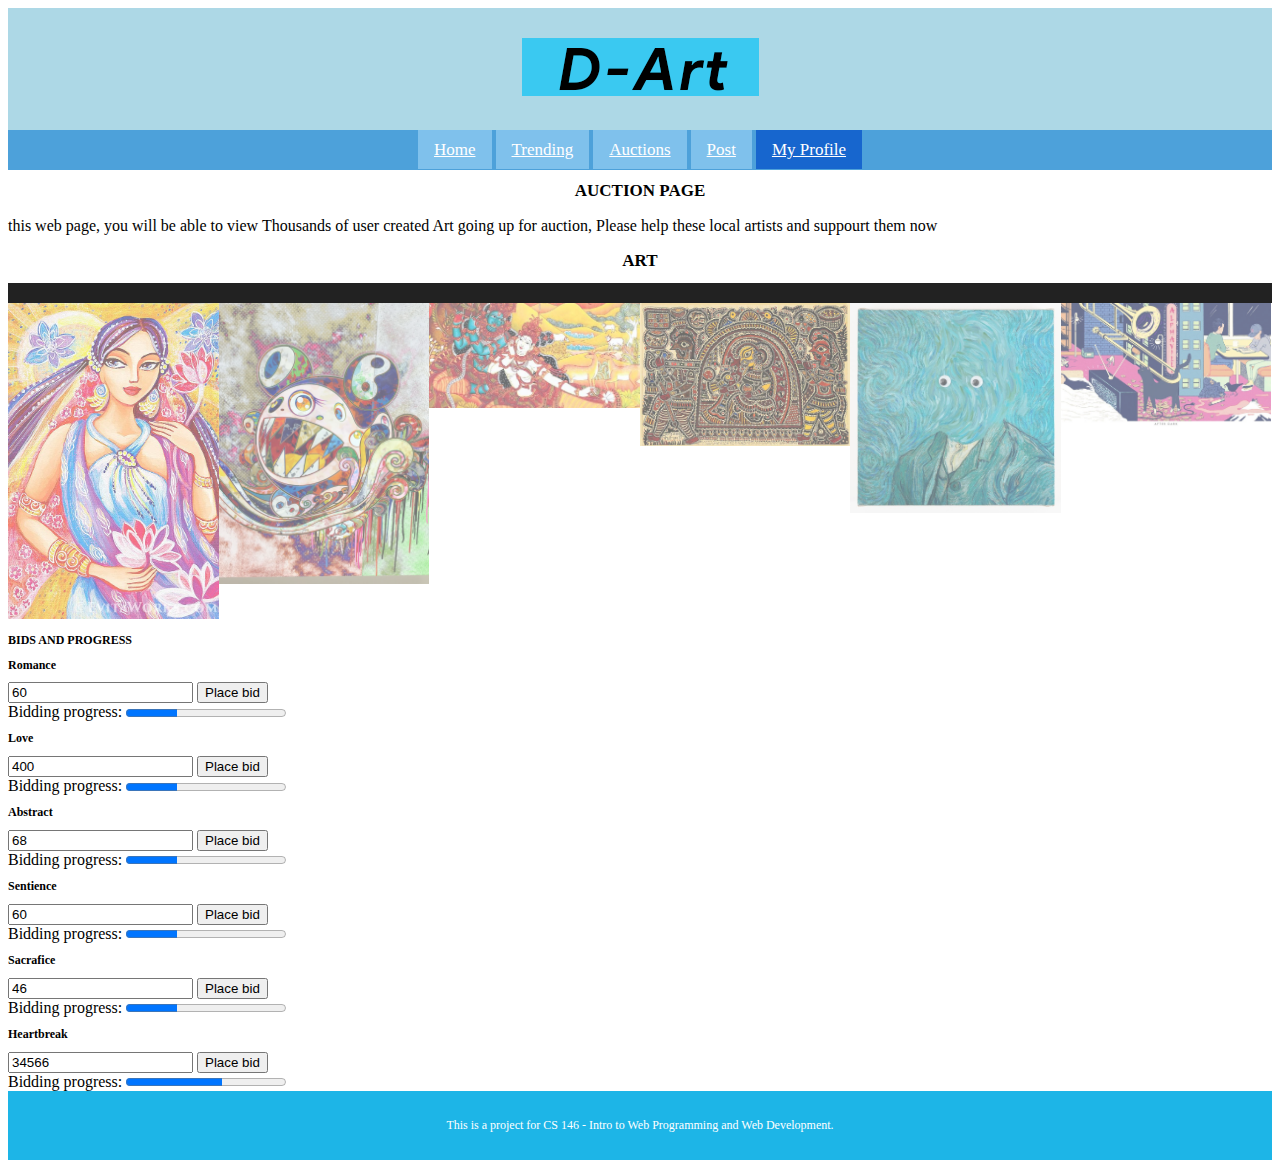
<file: auction_jonathan.html>
<!DOCTYPE html>
<html>
<head>
<title> AUCTION PAGE </title>
<meta charset ="utf-8">
<meta name="viewport" content="width=device-width, initial-scale=1.0">
<link rel="stylesheet" type="text/css" href="css_dir/styles_eric.css" media="screen"/>
<link rel="stylesheet" type= "text/css" media="screen" href="css_dir/styles_jonathan.css">
<script src="js_dir/script_jonathan.js"></script>

</head>
<body>






  <div id="mySidenav" class="sidenav">
    <a class="closebtn" onclick="closeNav()">&times;</a>
    <a href="home_eric.html">Home</a>
    <a href="trending_will.html">Trending</a>
    <a href="auction_jonathan.html">Auctions</a>
    <a href="post_zhenhan.html">Post</a>
    <a href="profile_timothy.html">My Profile</a>
</div>

<div class="top_div">
    <span class=nav_button onclick="openNav()">&#9776; </span>
    <img class=top_logo src="images/general/logo.png" alt="logo">
    <nav class="top_navigation_bar">
        <div class="topnav">
            <a href="home_eric.html">Home</a>
            <a href="trending_will.html">Trending</a>
            <a href="auction_jonathan.html">Auctions</a>
            <a href="post_zhenhan.html">Post</a>
            <a class="active" href="profile_timothy.html">My Profile</a>
        </div>
    </nav>
</div>





<h1> AUCTION PAGE </h1>


<p>this web page, you will be able to view Thousands of user created Art going up for auction, Please help these local artists and suppourt them now</p>

<h1>ART</h1>

<div class="container">

  <!-- Full-width images with number text -->
  <div class="mySlides">
    <div class="numbertext">1 / 6</div>
      <img src="images/user_images/images_jonathan/art1.jpg" style="width:100%">
  </div>

  <div class="mySlides">
    <div class="numbertext">2 / 6</div>
      <img src="images/user_images/images_jonathan/art2.jpg" style="width:100%">
  </div>

  <div class="mySlides">
    <div class="numbertext">3 / 6</div>
      <img src="images/user_images/images_jonathan/art3.jpg" style="width:100%">
  </div>

  <div class="mySlides">
    <div class="numbertext">4 / 6</div>
      <img src="images/user_images/images_jonathan/art4.jpg" style="width:100%">
  </div>

  <div class="mySlides">
    <div class="numbertext">5 / 6</div>
      <img src="images/user_images/images_jonathan/art5.jpg" style="width:100%">
  </div>

  <div class="mySlides">
    <div class="numbertext">6 / 6</div>
      <img src="images/user_images/images_jonathan/art6.jpg" style="width:100%">
  </div>

  
  <a class="prev" onclick="plusSlides(-1)">&#10094;</a>
  <a class="next" onclick="plusSlides(1)">&#10095;</a>

  
  <div class="caption-container">
    <p id="caption"></p>
  </div>

  
  <div class="row">
    <div class="column">
      <img class="demo cursor" src="images/user_images/images_jonathan/art1.jpg" style="width:100%" onclick="currentSlide(1)" alt="Romance">
    </div>
    <div class="column">
      <img class="demo cursor" src="images/user_images/images_jonathan/art2.jpg" style="width:100%" onclick="currentSlide(2)" alt="love">
    </div>
    <div class="column">
      <img class="demo cursor" src="images/user_images/images_jonathan/art3.jpg" style="width:100%" onclick="currentSlide(3)" alt="abstract">
    </div>
    <div class="column">
      <img class="demo cursor" src="images/user_images/images_jonathan/art4.jpg" style="width:100%" onclick="currentSlide(4)" alt="sentience">
    </div>
    <div class="column">
      <img class="demo cursor" src="images/user_images/images_jonathan/art5.jpg" style="width:100%" onclick="currentSlide(5)" alt="sacrafice">
    </div>
    <div class="column">
      <img class="demo cursor" src="images/user_images/images_jonathan/art6.jpg" style="width:100%" onclick="currentSlide(6)" alt="heartbreak">
    </div>
  </div>
</div>


<h2>BIDS AND PROGRESS</h2>


<div>
  <h2>Romance</h2>
<form>
  <input type="text" id="number" value="60"/>
  <input type="button" onclick="incrementValue()" value="Place bid" />
</form>
<label for="file">Bidding progress:</label>
<progress id="file" value="32" max="100"> 32% </progress>

</div>
<div>
  <h2>Love</h2>
<form>
  <input type="text" id="number" value="400"/>
  <input type="button" onclick="incrementValue2()" value="Place bid" />
</form>
<label for="file">Bidding progress:</label>
<progress id="file" value="32" max="100"> 70% </progress>

</div>

<div>
  <h2>Abstract</h2>
<form>
  <input type="text" id="number" value="68"/>
  <input type="button" onclick="incrementValue3()" value="Place bid" />
</form>
<label for="file">Bidding progress:</label>
<progress id="file" value="32" max="100"> 20% </progress>

</div>

<div>
  <h2>Sentience</h2>
<form>
  <input type="text" id="number" value="60"/>
  <input type="button" onclick="incrementValue4()" value="Place bid" />
</form>
<label for="file">Bidding progress:</label>
<progress id="file" value="32" max="100"> 50% </progress>

</div>

<div>
  <h2>Sacrafice</h2>
<form>
  <input type="text" id="number" value="46"/>
  <input type="button" onclick="incrementValue5()" value="Place bid" />
</form>
<label for="file">Bidding progress:</label>
<progress id="file" value="32" max="100"> 90% </progress>

</div>

<div>
  <h2>Heartbreak</h2>
<form>
  <input type="text" id="number" value="34566"/>
  <input type="button" onclick="incrementValue6()" value="Place bid" />
</form>
<label for="file">Bidding progress:</label>
<progress id="file" value="60" max="100"> 70% </progress>

</div>
















<footer class="footer">
  <p>This is a project for CS 146 - Intro to Web Programming and Web Development.</p>
</footer>


</body>
</html>
</file>
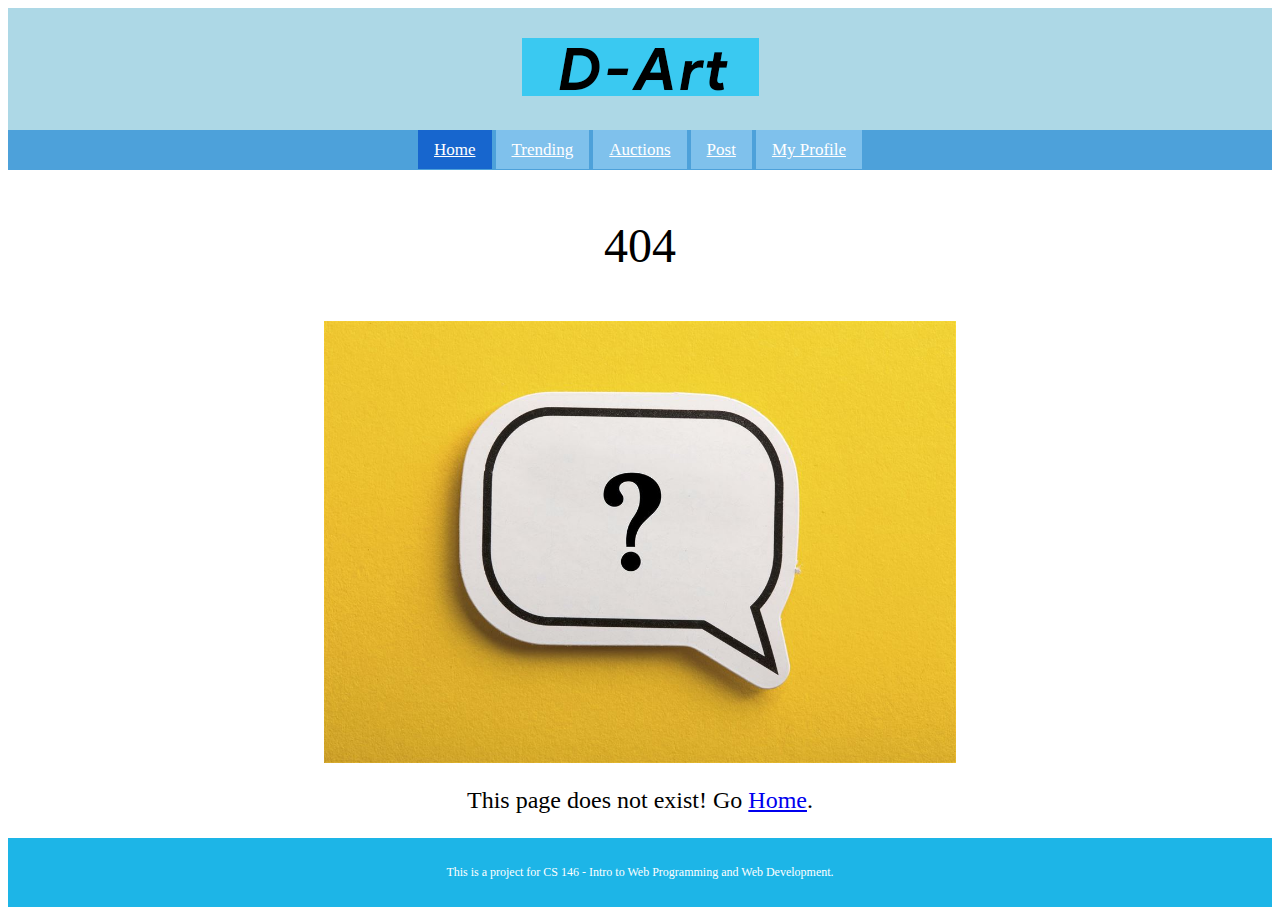
<file: DNE_eric.html>
<!DOCTYPE html>

<html lang="en">

<head>
    <meta charset="UTF-8">
    <meta name="viewport" content="width=device-width, initial-scale=1.0">
    <link rel="stylesheet" type="text/css" media="screen" href="css_dir/styles_eric.css">
    <script src="js_dir/script_eric.js"></script>
    <title>D-Art</title>
</head>

<body>

    <div id="mySidenav" class="sidenav">
        <a class="closebtn" onclick="closeNav()">&times;</a>
        <a href="home_eric.html">Home</a>
        <a href="trending_will.html">Trending</a>
        <a href="auction_jonathan.html">Auctions</a>
        <a href="post_zhenhan.html">Post</a>
        <a href="profile_timothy.html">My Profile</a>
    </div>

    <div class="top_div">
        <span class=nav_button onclick="openNav()">&#9776; </span>
        <img class=top_logo src="images/general/logo.png" alt="logo">
        <nav class="top_navigation_bar">
            <div class="topnav">
                <a class="active" href="home_eric.html">Home</a>
                <a href="trending_will.html">Trending</a>
                <a href="auction_jonathan.html">Auctions</a>
                <a href="post_zhenhan.html">Post</a>
                <a href="profile_timothy.html">My Profile</a>
            </div>
        </nav>
    </div>

    <div>
        <p class="dne_p">404</p>
        <img class="dne_question_img" src="images/general/question mark.jpg">
        <p class="dne_description">This page does not exist! Go <a href="home_eric.html">Home</a>.</p>
    </div>

    <footer class="footer">
        <p>This is a project for CS 146 - Intro to Web Programming and Web Development.</p>
    </footer>
    
</body>

</html>
</file>
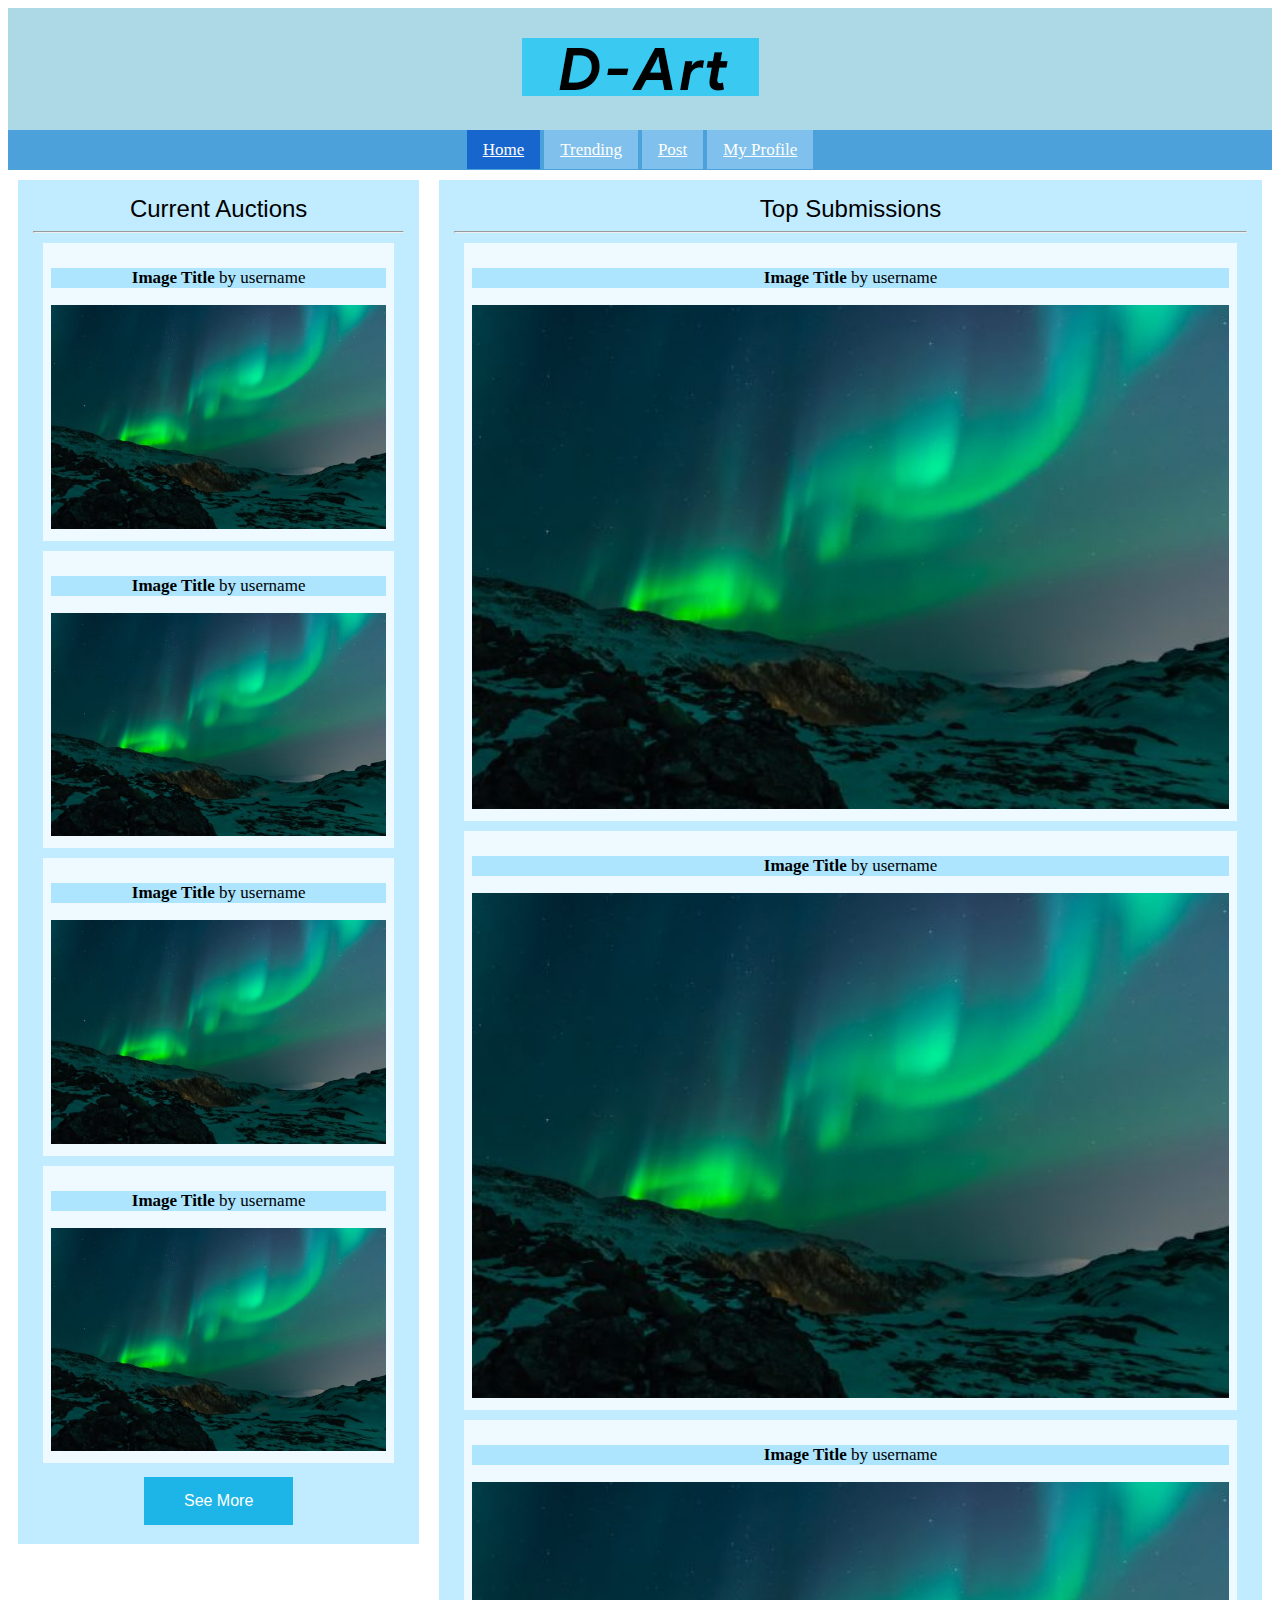
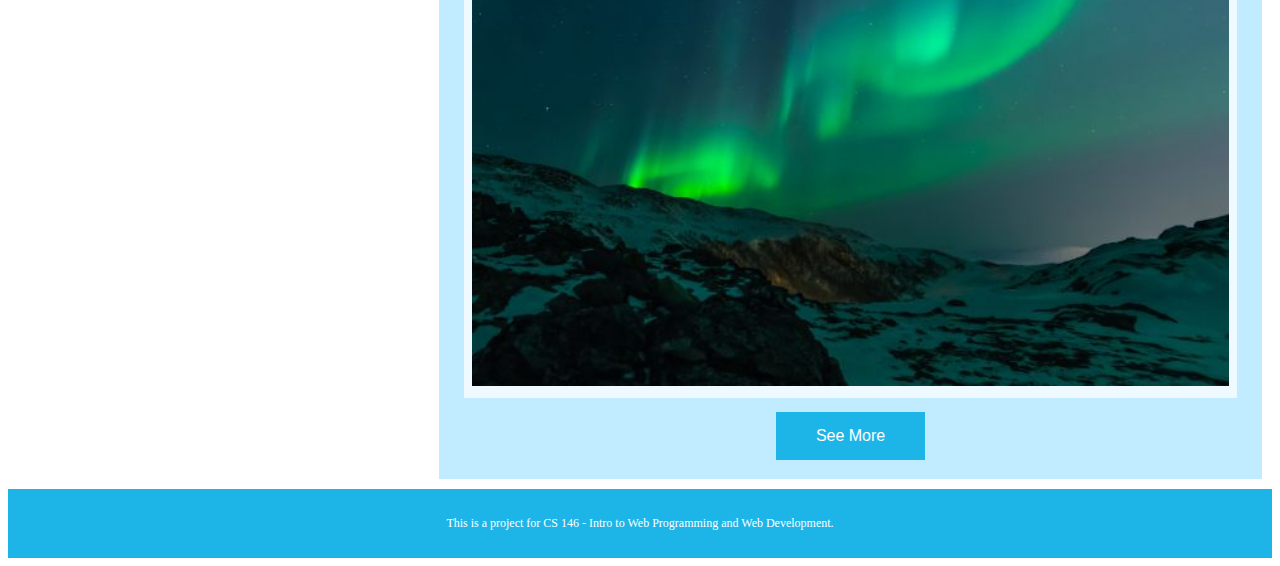
<file: home.html>
<!DOCTYPE html>

<html lang="en">

<head>
    <meta charset="UTF-8">
    <meta name="viewport" content="width=device-width, initial-scale=1.0">
    <link rel="stylesheet" type="text/css" media="screen" href="styles.css">
    <title>D-Art</title>
</head>

<body>

    <div id="mySidenav" class="sidenav">
        <a href="javascript:void(0)" class="closebtn" onclick="closeNav()">&times;</a>
        <a href="#">Home</a>
        <a href="#">Trending</a>
        <a href="#">Post</a>
        <a href="#">My Profile</a>
    </div>

    <div class="top_div">
        <span class=nav_button onclick="openNav()">&#9776; </span>
        <img class=top_logo src="images/general/logo.png" alt="logo">
        <div class="top_navigation_bar">
            <div class="topnav">
                <a class="active" href="#home">Home</a>
                <a href="#trending">Trending</a>
                <a href="#post">Post</a>
                <a href="#my_profile">My Profile</a>
            </div>
        </div>
       
    </div>

    <div class="row">
        <div class="col-4 col-s-12">
            <div class="current_auctions">

                <a class=header href="">Current Auctions</a>

                <hr class="content_line">

                <div class="submission_div">
                    <p class="submission_title"><b>Image Title</b> by username</p>
                    <img class="user_image" src="images/user_images/img_lights.jpg" alt="user photo">
                </div>
                <div class="submission_div">
                    <p class="submission_title"><b>Image Title</b> by username</p>
                    <img class="user_image" src="images/user_images/img_lights.jpg" alt="user photo">
                </div>
                <div class="submission_div">
                    <p class="submission_title"><b>Image Title</b> by username</p>
                    <img class="user_image" src="images/user_images/img_lights.jpg" alt="user photo">
                </div>
                <div class="submission_div">
                    <p class="submission_title"><b>Image Title</b> by username</p>
                    <img class="user_image" src="images/user_images/img_lights.jpg" alt="user photo">
                </div>
                
                <button class="button see_more_button" onclick="alert('This is not implemented yet!')">See More</button>
                
            </div>
        </div>
        
        <div class="col-8 col-s-12">
            <div class="top_submissions">

                <a class=header href="">Top Submissions</a>

                <hr class="content_line">

                <div class="submission_div">
                    <p class="submission_title"><b>Image Title</b> by username</p>
                    <img class="user_image" src="images/user_images/img_lights.jpg" alt="user photo">
                </div>
                <div class="submission_div">
                    <p class="submission_title"><b>Image Title</b> by username</p>
                    <img class="user_image" src="images/user_images/img_lights.jpg" alt="user photo">
                </div>
                <div class="submission_div">
                    <p class="submission_title"><b>Image Title</b> by username</p>
                    <img class="user_image" src="images/user_images/img_lights.jpg" alt="user photo">
                </div>

                <button class="button see_more_button" onclick="alert('This is not implemented yet!')">See More</button>

            </div>
        </div>
    </div>

    <div class="footer">
        <p>This is a project for CS 146 - Intro to Web Programming and Web Development.</p>
    </div>

<script>
    function openNav() {
        document.getElementById("mySidenav").style.width = "250px";
    }

    function closeNav() {
        document.getElementById("mySidenav").style.width = "0";
    }
</script>

</body>

</html>
</file>
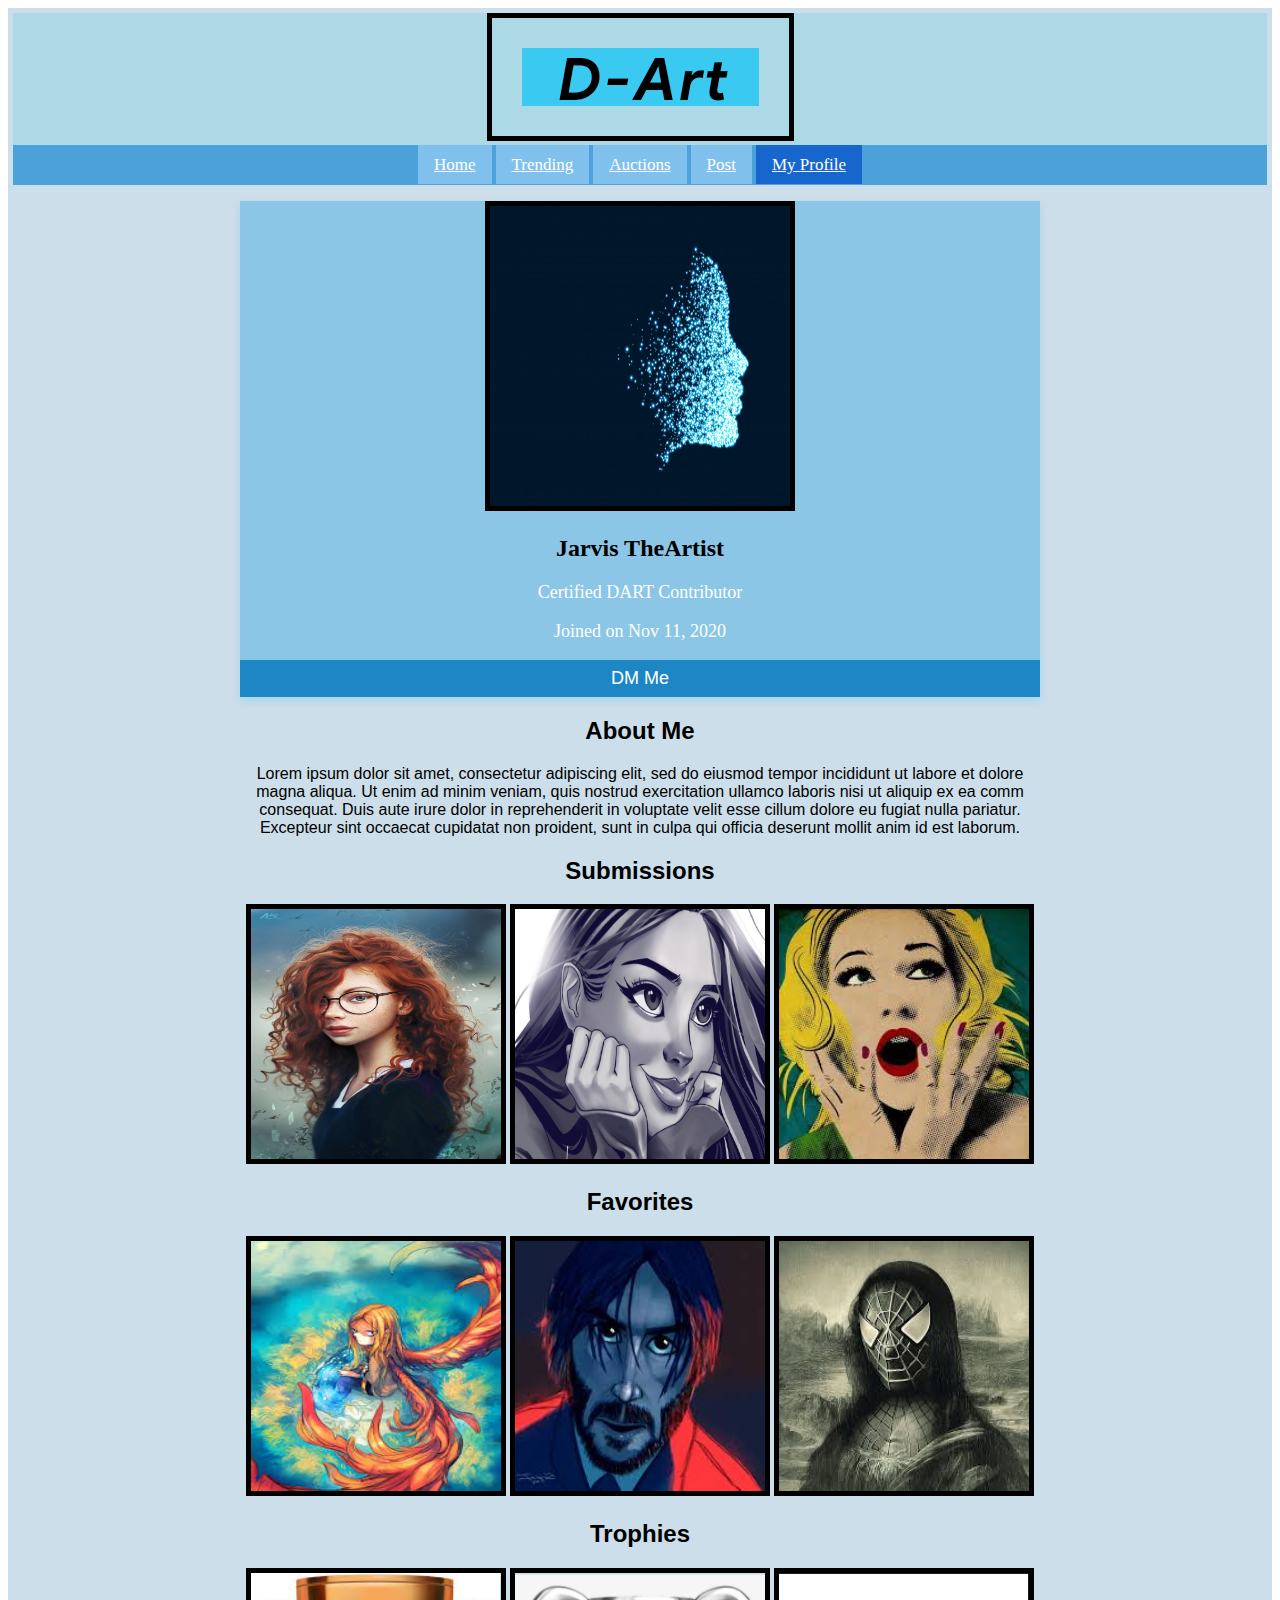
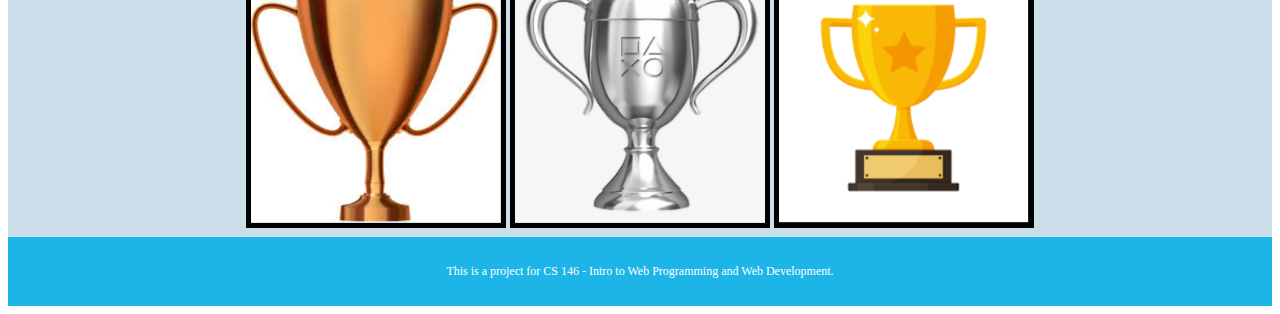
<file: profile_timothy.html>
<!DOCTYPE html>
<html>
<body>
<header>
    <link rel="stylesheet" type="text/css" href="css_dir/styles_eric.css" media="screen"/>
    <link rel="stylesheet" type="text/css" href="css_dir/styles_timothy.css" media="screen"/>
</header>
<main>
    <div id="mySidenav" class="sidenav">
        <a class="closebtn" onclick="closeNav()">&times;</a>
        <a href="home_eric.html">Home</a>
        <a href="trending_will.html">Trending</a>
        <a href="auction_jonathan.html">Auctions</a>
        <a href="post_zhenhan.html">Post</a>
        <a href="profile_timothy.html">My Profile</a>
    </div>

    <div class="top_div">
        <span class=nav_button onclick="openNav()">&#9776; </span>
        <img class=top_logo src="images/general/logo.png" alt="logo">
        <nav class="top_navigation_bar">
            <div class="topnav">
                <a href="home_eric.html">Home</a>
                <a href="trending_will.html">Trending</a>
                <a href="auction_jonathan.html">Auctions</a>
                <a href="post_zhenhan.html">Post</a>
                <a class="active" href="profile_timothy.html">My Profile</a>
            </div>
        </nav>
    </div>
<div class="profile">
    <figure>
    <img class = "pfp" src= "images/user_images/images_timothy/Profile_Image.jpg" width="300" height="300"alt="profile_pic">
    </figure>
    <h2>Jarvis TheArtist</h2>
    <p class="details">Certified DART Contributor<p>
    <p class="details">Joined on Nov 11, 2020</p>
    <p><button>DM Me</button></p>
    </div>
<article class = "about">
    <h2>About Me</h2>
    <p>Lorem ipsum dolor sit amet, consectetur adipiscing elit, sed do eiusmod tempor incididunt ut labore et dolore magna aliqua. Ut enim ad minim veniam, quis nostrud exercitation ullamco laboris nisi ut aliquip ex ea comm consequat. Duis aute irure dolor in reprehenderit in voluptate velit esse cillum dolore eu fugiat nulla pariatur. Excepteur sint occaecat cupidatat non proident, sunt in culpa qui officia deserunt mollit anim id est laborum.<p>
</article>
<article class="lists">
<h2>Submissions</h2>
<img src="images/user_images/images_timothy/Submissions/image1.jpg" width="250" height="250" alt="img">
<img src="images/user_images/images_timothy/Submissions/image2.webp" width="250" height="250" alt="img">
<img src="images/user_images/images_timothy/Submissions/image3.jpg" width="250" height="250" alt="img">
</article>
<article class="lists">
<h2>Favorites</h2>
<img src="images/user_images/images_timothy/Submissions/image4.jpg" width="250" height="250" alt="img">
<img src="images/user_images/images_timothy/Submissions/image5.jpg" width="250" height="250" alt="img">
<img src="images/user_images/images_timothy/Submissions/image6.jpg" width="250" height="250" alt="img">
</article>
<article class="lists">
<h2>Trophies</h2>
<img src="images/user_images/images_timothy/Trophies/Bronze Trophy.png" width="250" height="250"alt="img">
<img src="images/user_images/images_timothy/Trophies/Silver Trophy.png" width="250" height="250"alt="img">
<img src="images/user_images/images_timothy/Trophies/Gold Trophy.png" width="250" height="250"alt="img">
</article>

</main>
</body>
<footer class="footer">
    <p>This is a project for CS 146 - Intro to Web Programming and Web Development.</p>
</footer>
</html>
</file>
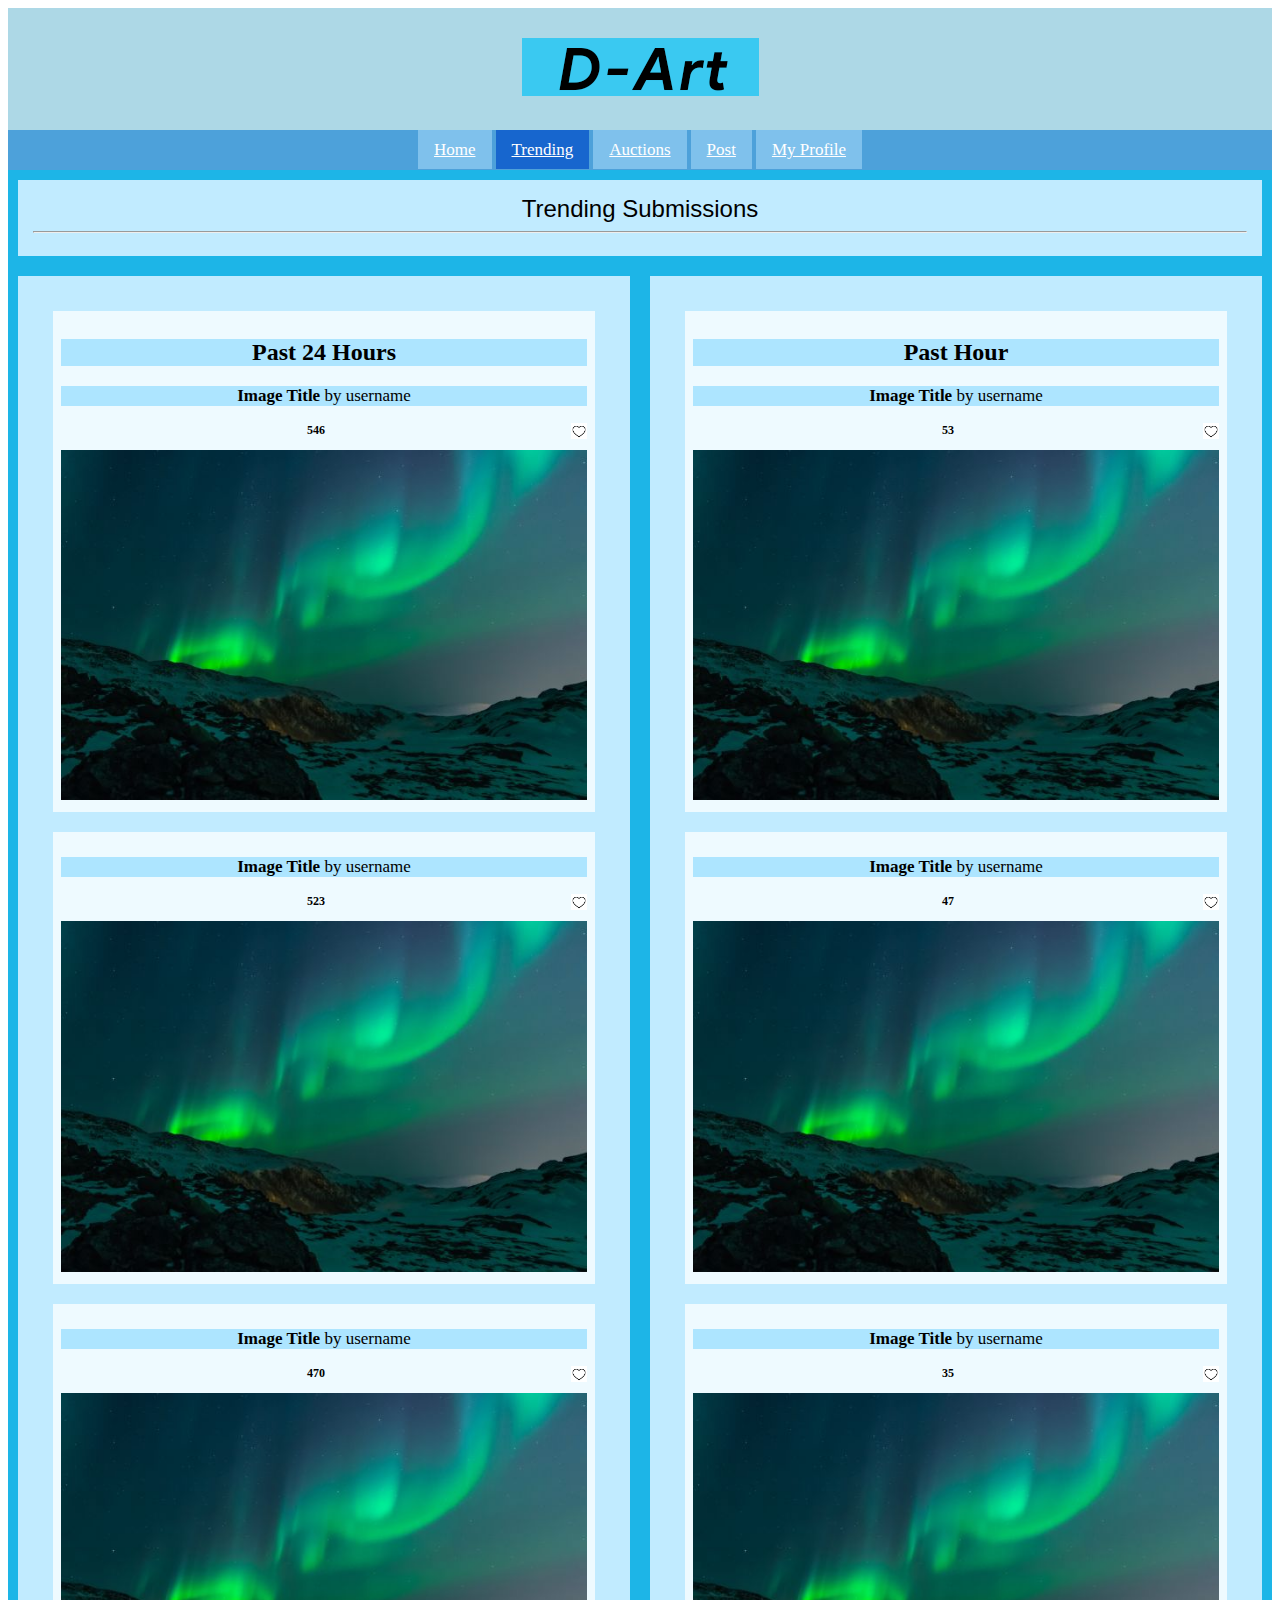
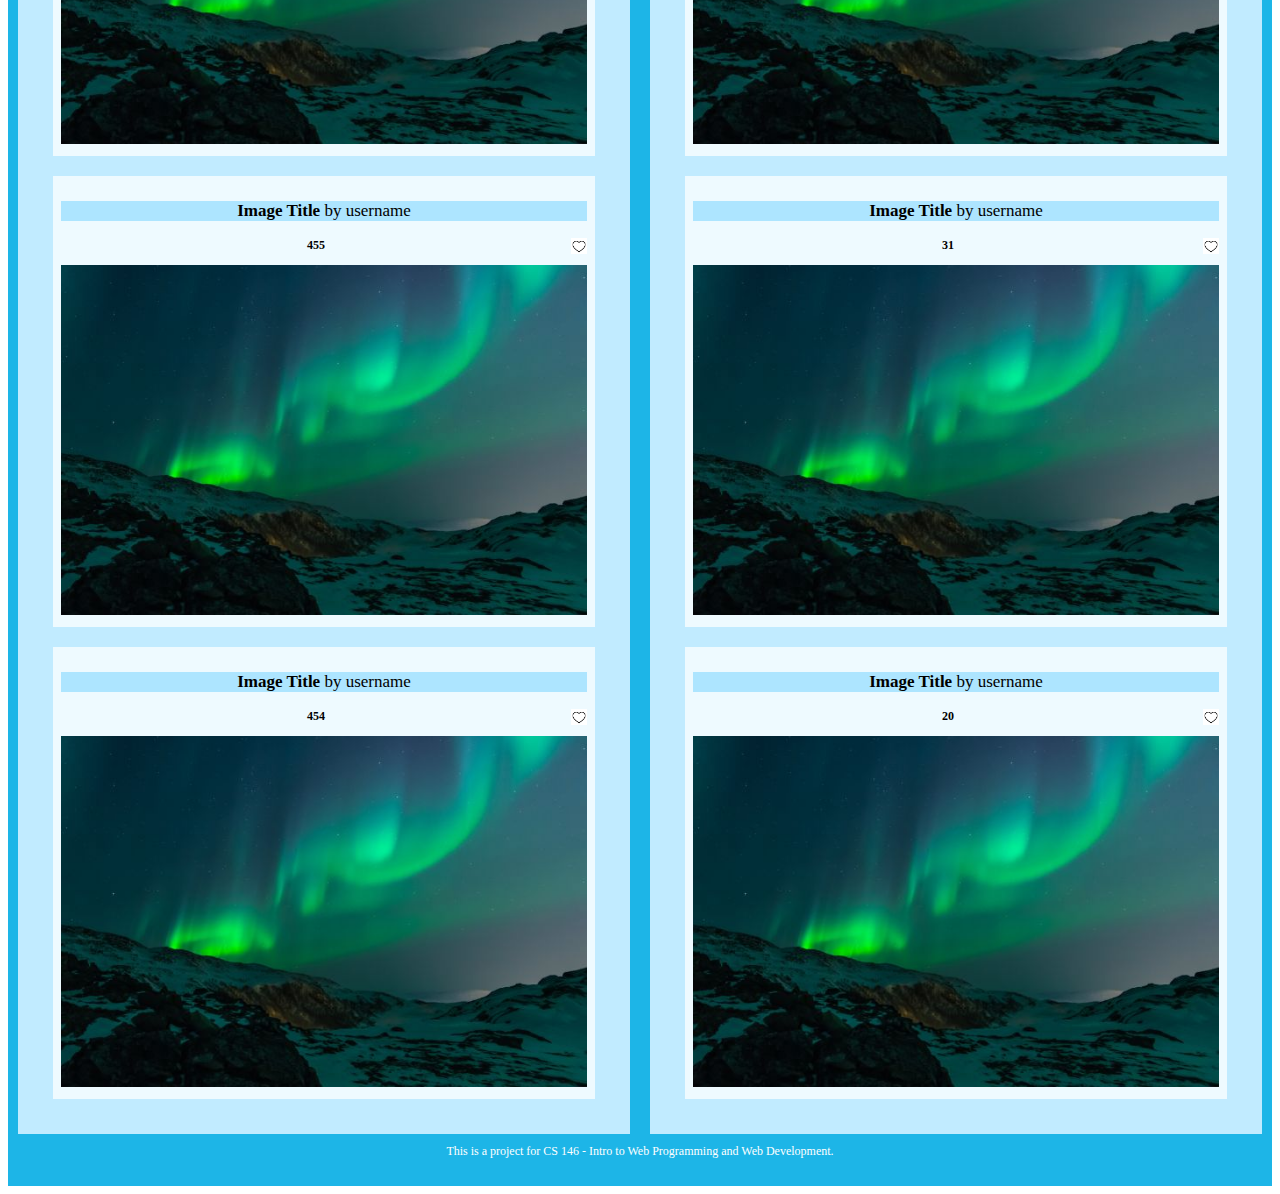
<file: trending_will.html>
<!DOCTYPE html>
<html lang="en">
    
    <head>
        <meta charset="utf-8">
        <meta name="viewport" content= "width = device-width, initial-scale=1.0">
        <link rel= "stylesheet" type = "text/css" media="screen" href = "css_dir/styles_will.css">
        <script src=js_dir/script_will.js></script>
        <title>D-Art - Trending</title>
    </head>

    <body>
        <div id="mySidenav" class="sidenav">
            <a href="javascript:void(0)" class="closebtn" onclick="closeNav()">&times;</a>
            <a href="home_eric.html">Home</a>
            <a href="#">Trending</a>
            <a href="auction_jonathan.html">Auctions</a>
            <a href="#">Post</a>
            <a href="#">My Profile</a>
        </div>
        <div class="top_div">
            <span class=nav_button onclick="openNav()">&#9776; </span>
            <img class=top_logo src="images/general/logo.png" alt="logo">
            <div class="top_navigation_bar">
                <div class="topnav">
                    <a href="home_eric.html">Home</a>
                    <a class="active" href="#trending">Trending</a>
                    <a href="auction_jonathan.html">Auctions</a>
                    <a href="post_zhenhan.html">Post</a>
                    <a href="profile_timothy.html">My Profile</a>
                </div>
            </div>
        </div>
        <div class="col-12 col-s-12">
            <div class="trending_submissions">

                <a class=header href="">Trending Submissions</a>

                <hr class="content_line">
            </div>
        </div>
        <div class="col-6 col-s-12">
            <div class="trending_submissions">
                <div class="submission_div">
                        <h2>Past 24 Hours</h2>
                        <p class="submission_title"><b>Image Title</b> by username</p>
                        <p class="number_of_likes"><b class="numlikes">546</b>
                        <input type = "image" src = "images/general/unliked_pc.png" class ="like_button" onclick = "likeImage(0)">
                        </p>
                        <img class="user_image" src="images/user_images/images_will/img_lights.jpg" alt="user photo">
                </div>
                <div class="submission_div">
                        <p class="submission_title"><b>Image Title</b> by username</p>
                        <p class="number_of_likes"><b class="numlikes">523</b>
                        <input type = "image" src = "images/general/unliked_pc.png" class ="like_button" onclick = "likeImage(1)">
                        </p>
                        <img class="user_image" src="images/user_images/images_will/img_lights.jpg" alt="user photo">
                </div>
                <div class="submission_div">
                        <p class="submission_title"><b>Image Title</b> by username</p>
                        <p class="number_of_likes"><b class="numlikes">470</b>
                        <input type = "image" src = "images/general/unliked_pc.png" class ="like_button" onclick = "likeImage(2)">
                        </p>
                        <img class="user_image" src="images/user_images/images_will/img_lights.jpg" alt="user photo">
                </div>
                <div class="submission_div">
                        <p class="submission_title"><b>Image Title</b> by username</p>
                        <p class="number_of_likes"><b class="numlikes">455</b>
                        <input type = "image" src = "images/general/unliked_pc.png" class ="like_button" onclick = "likeImage(3)">
                        </p>
                        <img class="user_image" src="images/user_images/images_will/img_lights.jpg" alt="user photo">
                </div>
                <div class="submission_div">
                        <p class="submission_title"><b>Image Title</b> by username</p>
                       <p class="number_of_likes"><b class="numlikes">454</b>
                        <input type = "image" src = "images/general/unliked_pc.png" class ="like_button" onclick = "likeImage(4)">
                        </p>
                        <img class="user_image" src="images/user_images/images_will/img_lights.jpg" alt="user photo">
                </div>
            </div>
        </div>
        <div class="col-6 col-s-12">
            <div class="trending_submissions">
                <div class="submission_div">
                        <h2>Past Hour</h2>
                        <p class="submission_title"><b>Image Title</b> by username</p>
                        <p class="number_of_likes"><b class="numlikes">53</b>
                        <input type = "image" src = "images/general/unliked_pc.png" class ="like_button" onclick = "likeImage(5)">
                        </p>
                        <img class="user_image" src="images/user_images/images_will/img_lights.jpg" alt="user photo">
                </div>
                <div class="submission_div">
                        <p class="submission_title"><b>Image Title</b> by username</p>
                        <p class="number_of_likes"><b class="numlikes">47</b>
                        <input type = "image" src = "images/general/unliked_pc.png" class ="like_button" onclick = "likeImage(6)">
                        </p>
                        <img class="user_image" src="images/user_images/images_will/img_lights.jpg" alt="user photo">
                </div>
                <div class="submission_div">
                        <p class="submission_title"><b>Image Title</b> by username</p>
                        <p class="number_of_likes"><b class="numlikes">35</b>
                        <input type = "image" src = "images/general/unliked_pc.png" class ="like_button" onclick = "likeImage(7)">
                        </p>
                        <img class="user_image" src="images/user_images/images_will/img_lights.jpg" alt="user photo">
                </div>
                <div class="submission_div">
                        <p class="submission_title"><b>Image Title</b> by username</p>
                        <p class="number_of_likes"><b class="numlikes">31</b>
                        <input type = "image" src = "images/general/unliked_pc.png" class ="like_button" onclick = "likeImage(8)">
                        </p>
                        <img class="user_image" src="images/user_images/images_will/img_lights.jpg" alt="user photo">
                </div>
                <div class="submission_div">
                        <p class="submission_title"><b>Image Title</b> by username</p>
                        <p class="number_of_likes"><b class="numlikes">20</b>
                        <input type = "image" src = "images/general/unliked_pc.png" class ="like_button" onclick = "likeImage(9)">
                        </p>
                        <img class="user_image" src="images/user_images/images_will/img_lights.jpg" alt="user photo">
                </div>
            </div>
        </div>

        <footer class="footer">
            <p>This is a project for CS 146 - Intro to Web Programming and Web Development.</p>
        </footer>

    </body>
</html>
</file>
<file: css_dir/styles_eric.css>
@media only screen and (min-width: 0px) {
    /* For tablets: */
    .col-s-1 {width: 8.33%;}
    .col-s-2 {width: 16.66%;}
    .col-s-3 {width: 25%;}
    .col-s-4 {width: 33.33%;}
    .col-s-5 {width: 41.66%;}
    .col-s-6 {width: 50%;}
    .col-s-7 {width: 58.33%;}
    .col-s-8 {width: 66.66%;}
    .col-s-9 {width: 75%;}
    .col-s-10 {width: 83.33%;}
    .col-s-11 {width: 91.66%;}
    .col-s-12 {width: 100%;}

    .nav_button {
        font-size: 30px;
        cursor: pointer;
        position: absolute;
        top: 47px;
        left: 5%;
    }

    .topnav a {display: none;}
    .topnav a:hover {display: none;}
    .topnav a.active {display: none;}
    .top_navigation_bar {display: none;}

  }
  @media only screen and (min-width: 768px) {
    /* For desktop: */
    .col-1 {width: 8.33%;}
    .col-2 {width: 16.66%;}
    .col-3 {width: 25%;}
    .col-4 {width: 33.33%;}
    .col-5 {width: 41.66%;}
    .col-6 {width: 50%;}
    .col-7 {width: 58.33%;}
    .col-8 {width: 66.66%;}
    .col-9 {width: 75%;}
    .col-10 {width: 83.33%;}
    .col-11 {width: 91.66%;}
    .col-12 {width: 100%;}

    .nav_button {display: none;}

    .topnav a {
        color: #ffffff;
        text-align: center;
        padding: 10px 16px;
        font-size: 17px;
        background-color: #7fc1ec;
        display: inline;
    }
    .topnav a:hover {
        background-color: rgb(0, 153, 255);
        color: black;
        display: inline;
    }
    .topnav a.active {
        background-color: #1766ce;
        color: white;
        display: inline;
    }

    .top_navigation_bar {
        background-color: rgb(77, 161, 218);
        text-align: center;
        padding: 10px;
        display: block;
    }
    
}

body {
    background-color: #ffffff;
}

.top_div {
    background-color: lightblue;
    text-align: center;
    align-content: center;
}

/* TOP SECTION */
.top_logo {
    padding: 30px;
}

.sidenav {
    font-family: Arial;
    height: 100%;
    width: 0;
    position: fixed;
    z-index: 1;
    top: 0;
    left: 0;
    background-color: #111;
    overflow-x: hidden;
    transition: 0.5s;
    padding-top: 60px;
}

.sidenav a {
    padding: 8px 8px 8px 32px;
    text-decoration: none;
    font-size: 20px;
    color: #818181;
    display: block;
    transition: 0.3s;
}

.sidenav a:hover {
    color: #f1f1f1;
}

.sidenav .closebtn {
    position: absolute;
    top: 0;
    right: 25px;
    font-size: 36px;
    margin-left: 50px;
}

/* CONTENT */

.row::after {
    content: "";
    clear: both;
    display: table;
}

[class*="col-"] {
    float: left;
}

.current_auctions {
    padding: 15px;
    color: #ffffff;
    text-align: center;
    background-color: rgb(193, 235, 255);
    margin: 10px;
}

.top_submissions {
    padding: 15px;
    color: #ffffff;
    text-align: center;
    background-color: rgb(193, 235, 255);
    margin: 10px;
}

a.header {
    font-family: Arial;
    float: center;
    color: #000000;
    text-align: center;
    font-size: 24px;
    text-decoration: none;
}

.submission_div {
    padding: 5px;
    background-color: rgb(238, 250, 255);
    display: block;
    margin-left: auto;
    margin-right: auto;
    text-align: center;
    padding:8px;
    float:center;
    margin: 10px;
}

p.submission_title {
    color: #000000;
    text-align: center;
    font-size: 17px;
    background-color: #ade5ff;
}

img.user_image {
    width: 100%
}

.button {
    border: none;
    color: white;
    padding: 15px 40px;
    text-align: center;
    text-decoration: none;
    display: inline-block;
    font-size: 16px;
    margin: 4px 2px;
    cursor: pointer;
}

.see_more_button {
    background-color: #1db5e7;
}

input.user_image {
    width: 100%
}

.footer {
    background-color: #1db5e7;
    color: #ffffff;
    text-align: center;
    font-size: 12px;
    padding: 15px;
}

.modal {
    display: none;
    position: fixed;
    z-index: 1;
    padding-top: 100px;
    left: 0;
    top: 0;
    width: 100%;
    height: 100%;
    overflow: auto;
    background-color: rgb(0,0,0);
    background-color: rgba(0,0,0,0.4);
}

.close {
    color: #aaaaaa;
    float: right;
    font-size: 12px;
    font-weight: bold;
  }

img.modal_image {
    width: 100%
}

.modal-content {
    background-color: #fefefe;
    margin: auto;
    padding: 20px;
    border: 1px solid #888;
    width: 60%;
}

ul.modal_list {
    list-style-type: none;
    margin: 0;
    padding: 0;
    overflow: hidden;
    background-color: #333333;
}

li.modal_li {
    float: left;
    width: 25%;
}

li.modal_li a {
    display: block;
    color: white;
    text-align: center;
    padding: 8%;
    text-decoration: none;
}

li.modal_li a:hover {
    background-color: #111111;
}

input.comment_profile_img {
    width: 100%;
    align-items: center;
}

.comment_flex_container {
    display: flex;
    align-content: center;
    flex-wrap: nowrap;
    background-color: rgb(255, 255, 255);
}

.comment_flex_container > div {
    background-color: #f1f1f1;
    width: 100%;
    text-align: center;
    line-height: 20%;
    font-size: 100%;
    margin: 1%;
}

p.dne_p {
    text-align: center;
    font-size: 300%;
}

p.dne_description {
    text-align: center;
    font-size: 150%;
}

img.dne_question_img {
    display: block;
    margin-left: auto;
    margin-right: auto;
    width: 50%;
}
</file>
<file: css_dir/styles_jonathan.css>
h1 {
    text-align: center;
    color: black;
    font-size: 17px;
  }
  h2 {
    text-align: left;
    color:black;
    font-size: 12px;
  }
  h1
  
  p {
    color: white;
    font-size: large;
    font-family: Courier;
  }
  
  
  
  * {
    box-sizing: border-box;
  }
  
  .container {
    position: relative;
  }
  
  
  .mySlides {
    display: none;
  }
  
  
  .cursor {
    cursor: pointer;
  }
  
  
  .prev,
  .next {
    cursor: pointer;
    position: absolute;
    top: 40%;
    width: auto;
    padding: 16px;
    margin-top: -50px;
    color: white;
    font-weight: bold;
    font-size: 20px;
    border-radius: 0 3px 3px 0;
    user-select: none;
    -webkit-user-select: none;
  }
  
  
  .next {
    right: 0;
    border-radius: 3px 0 0 3px;
  }
  
  
  .prev:hover,
  .next:hover {
    background-color: rgba(0, 0, 0, 0.8);
  }
  
  
  .numbertext {
    color: #f2f2f2;
    font-size: 12px;
    padding: 8px 12px;
    position: absolute;
    top: 0;
  }
  
  
  .caption-container {
    text-align: center;
    background-color: #222;
    padding: 2px 16px;
    color: white;
  }
  
  .row:after {
    content: "";
    display: table;
    clear: both;
  }
  
  
  .column {
    float: left;
    width: 16.66%;
  }
  
  
  .demo {
    opacity: 0.6;
  }
  
  .active,
  .demo:hover {
    opacity: 1;
  }
</file>
<file: styles.css>
@media only screen and (min-width: 0px) {
    /* For tablets: */
    .col-s-1 {width: 8.33%;}
    .col-s-2 {width: 16.66%;}
    .col-s-3 {width: 25%;}
    .col-s-4 {width: 33.33%;}
    .col-s-5 {width: 41.66%;}
    .col-s-6 {width: 50%;}
    .col-s-7 {width: 58.33%;}
    .col-s-8 {width: 66.66%;}
    .col-s-9 {width: 75%;}
    .col-s-10 {width: 83.33%;}
    .col-s-11 {width: 91.66%;}
    .col-s-12 {width: 100%;}

    .nav_button {
        font-size: 30px;
        cursor: pointer;
        position: absolute;
        top: 47px;
        left: 5%;
    }

    .topnav a {display: none;}
    .topnav a:hover {display: none;}
    .topnav a.active {display: none;}
    .top_navigation_bar {display: none;}

  }
  @media only screen and (min-width: 768px) {
    /* For desktop: */
    .col-1 {width: 8.33%;}
    .col-2 {width: 16.66%;}
    .col-3 {width: 25%;}
    .col-4 {width: 33.33%;}
    .col-5 {width: 41.66%;}
    .col-6 {width: 50%;}
    .col-7 {width: 58.33%;}
    .col-8 {width: 66.66%;}
    .col-9 {width: 75%;}
    .col-10 {width: 83.33%;}
    .col-11 {width: 91.66%;}
    .col-12 {width: 100%;}

    .nav_button {display: none;}

    .topnav a {
        color: #ffffff;
        text-align: center;
        padding: 10px 16px;
        font-size: 17px;
        background-color: #7fc1ec;
        display: inline;
    }
    .topnav a:hover {
        background-color: rgb(0, 153, 255);
        color: black;
        display: inline;
    }
    .topnav a.active {
        background-color: #1766ce;
        color: white;
        display: inline;
    }

    .top_navigation_bar {
        background-color: rgb(77, 161, 218);
        text-align: center;
        padding: 10px;
        display: block;
    }
    
}

body {
    background-color: #ffffff;
}

.top_div {
    background-color: lightblue;
    text-align: center;
    align-content: center;
}

/* TOP SECTION */
.top_logo {
    padding: 30px;
}

.sidenav {
    font-family: Arial;
    height: 100%;
    width: 0;
    position: fixed;
    z-index: 1;
    top: 0;
    left: 0;
    background-color: #111;
    overflow-x: hidden;
    transition: 0.5s;
    padding-top: 60px;
}

.sidenav a {
    padding: 8px 8px 8px 32px;
    text-decoration: none;
    font-size: 20px;
    color: #818181;
    display: block;
    transition: 0.3s;
}

.sidenav a:hover {
    color: #f1f1f1;
}

.sidenav .closebtn {
    position: absolute;
    top: 0;
    right: 25px;
    font-size: 36px;
    margin-left: 50px;
}

/* CONTENT */

.row::after {
    content: "";
    clear: both;
    display: table;
}

[class*="col-"] {
    float: left;
}

.current_auctions {
    padding: 15px;
    color: #ffffff;
    text-align: center;
    background-color: rgb(193, 235, 255);
    margin: 10px;
}

.top_submissions {
    padding: 15px;
    color: #ffffff;
    text-align: center;
    background-color: rgb(193, 235, 255);
    margin: 10px;
}

a.header {
    font-family: Arial;
    float: center;
    color: #000000;
    text-align: center;
    font-size: 24px;
    text-decoration: none;
}

.submission_div {
    padding: 5px;
    background-color: rgb(238, 250, 255);
    display: block;
    margin-left: auto;
    margin-right: auto;
    text-align: center;
    padding:8px;
    float:center;
    margin: 10px;
}

p.submission_title {
    color: #000000;
    text-align: center;
    font-size: 17px;
    background-color: #ade5ff;
}

img.user_image {
    width: 100%
}

.button {
    border: none;
    color: white;
    padding: 15px 40px;
    text-align: center;
    text-decoration: none;
    display: inline-block;
    font-size: 16px;
    margin: 4px 2px;
    cursor: pointer;
}

.see_more_button {
    background-color: #1db5e7;
}

.footer {
    background-color: #1db5e7;
    color: #ffffff;
    text-align: center;
    font-size: 12px;
    padding: 15px;
  }
</file>
<file: css_dir/styles_timothy.css>
/* CSS file for Dart Profile Page */

.profile {
    box-shadow: 0 4px 8px 0 rgba(28, 179, 238, 0.2);
    background-color: #8cc6e7;
    max-width: 800px;
    margin: auto;
    text-align: center;
}

.details {
    color: white;
    font-size: 18px;
  }    .nav_button {display: none;}

  .topnav a {
      color: #ffffff;
      text-align: center;
      padding: 10px 16px;
      font-size: 17px;
      background-color: #7fc1ec;
      display: inline;
  }
  
  .topnav a:hover {
      background-color: rgb(0, 153, 255);
      color: black;
      display: inline;
  }
  .topnav a.active {
      background-color: #1766ce;
      color: white;
      display: inline;
  }

  .top_navigation_bar {
      background-color: rgb(77, 161, 218);
      text-align: center;
      padding: 10px;
      display: block;
  }

button {
    border: none;
    outline: 0;
    display: inline-block;
    padding: 8px;
    color: rgb(255, 255, 255);
    background-color: #1c87c4;
    text-align: center;
    cursor: pointer;
    width: 100%;
    font-size: 18px;
  }

button:hover, a:hover {
    opacity: 0.7;
  }

main {
    margin-bottom: 0px; 
    margin-right: 0px;        
    background-color: #ccdee9;   
    padding: 5px; 
}

article.lists {
    font-family: sans-serif;
    position: relative;
    text-align: center;
}
article.about {
    font-family: sans-serif;
    position: relative;
    text-align: center;
    max-width: 800px;
    margin:0 auto;

}

img.profile {
  width: 100%;
}

img {
  border: 5px solid #000;
}
</file>
<file: css_dir/styles_will.css>
@media only screen and (min-width: 0px) {
    /* For tablets: */
    .col-s-1 {width: 8.33%;}
    .col-s-2 {width: 16.66%;}
    .col-s-3 {width: 25%;}
    .col-s-4 {width: 33.33%;}
    .col-s-5 {width: 41.66%;}
    .col-s-6 {width: 50%;}
    .col-s-7 {width: 58.33%;}
    .col-s-8 {width: 66.66%;}
    .col-s-9 {width: 75%;}
    .col-s-10 {width: 83.33%;}
    .col-s-11 {width: 91.66%;}
    .col-s-12 {width: 100%;}

    .nav_button {
        font-size: 30px;
        cursor: pointer;
        position: absolute;
        top: 47px;
        left: 5%;
    }

    .topnav a {display: none;}
    .topnav a:hover {display: none;}
    .topnav a.active {display: none;}
    .top_navigation_bar {display: none;}

  }
  @media only screen and (min-width: 768px) {
    /* For desktop: */
    .col-1 {width: 8.33%;}
    .col-2 {width: 16.66%;}
    .col-3 {width: 25%;}
    .col-4 {width: 33.33%;}
    .col-5 {width: 41.66%;}
    .col-6 {width: 50%;}
    .col-7 {width: 58.33%;}
    .col-8 {width: 66.66%;}
    .col-9 {width: 75%;}
    .col-10 {width: 83.33%;}
    .col-11 {width: 91.66%;}
    .col-12 {width: 100%;}

    .nav_button {display: none;}

    .topnav a {
        color: #ffffff;
        text-align: center;
        padding: 10px 16px;
        font-size: 17px;
        background-color: #7fc1ec;
        display: inline;
    }
    .topnav a:hover {
        background-color: rgb(0, 153, 255);
        color: black;
        display: inline;
    }
    .topnav a.active {
        background-color: #1766ce;
        color: white;
        display: inline;
    }

    .top_navigation_bar {
        background-color: rgb(77, 161, 218);
        text-align: center;
        padding: 10px;
        display: block;
    }
    
}

body {
    background-color: #ffffff;
}

.top_div {
    background-color: lightblue;
    text-align: center;
    align-content: center;
}

/* TOP SECTION */
.top_logo {
    padding: 30px;
}

.sidenav {
    font-family: Arial;
    height: 100%;
    width: 0;
    position: fixed;
    z-index: 1;
    top: 0;
    left: 0;
    background-color: #111;
    overflow-x: hidden;
    transition: 0.5s;
    padding-top: 60px;
}

.sidenav a {
    padding: 8px 8px 8px 32px;
    text-decoration: none;
    font-size: 20px;
    color: #818181;
    display: block;
    transition: 0.3s;
}

.sidenav a:hover {
    color: #f1f1f1;
}

.sidenav .closebtn {
    position: absolute;
    top: 0;
    right: 25px;
    font-size: 36px;
    margin-left: 50px;
}

/* CONTENT */

.row::after {
    content: "";
    clear: both;
    display: table;
}

[class*="col-"] {
    float: left;
}

.trending_submissions
{
    padding: 15px;
    color: #ffffff;
    text-align: center;
    background-color: rgb(193,235,255);
    margin: 10px;
        
}

a.header
{
    font-family: Arial;
    float: center;
    color: #000000;
    text-align: center;
    font-size: 24px;
    text-decoration: none;
}
.submission_div {
    padding: 5px;
    background-color: rgb(238, 250, 255);
    display: block;
    margin-left: auto;
    margin-right: auto;
    text-align: center;
    padding:8px;
    float:center;
    margin: 20px;
}

p.submission_title {
    color: #000000;
    text-align: center;
    font-size: 17px;
    background-color: #ade5ff;
}
p.number_of_likes {
    color: #000000;
    text-align: center;
    font-size: 12px;

}
img.user_image {
    width: 100%
}
input.like_button
{
    width: 3%;
    float: right;
    
}


.button {
    border: none;
    color: white;
    padding: 15px 40px;
    text-align: center;
    text-decoration: none;
    display: inline-block;
    font-size: 16px;
    margin: 4px 2px;
    cursor: pointer;
}

.see_more_button {
    background-color: #1db5e7;
}

.footer {
    background-color: #1db5e7;
    color: #ffffff;
    text-align: center;
    font-size: 12px;
    padding: 15px;
  }

h2
{
    color: black;

    background-color: #ade5ff;
}
</file>
